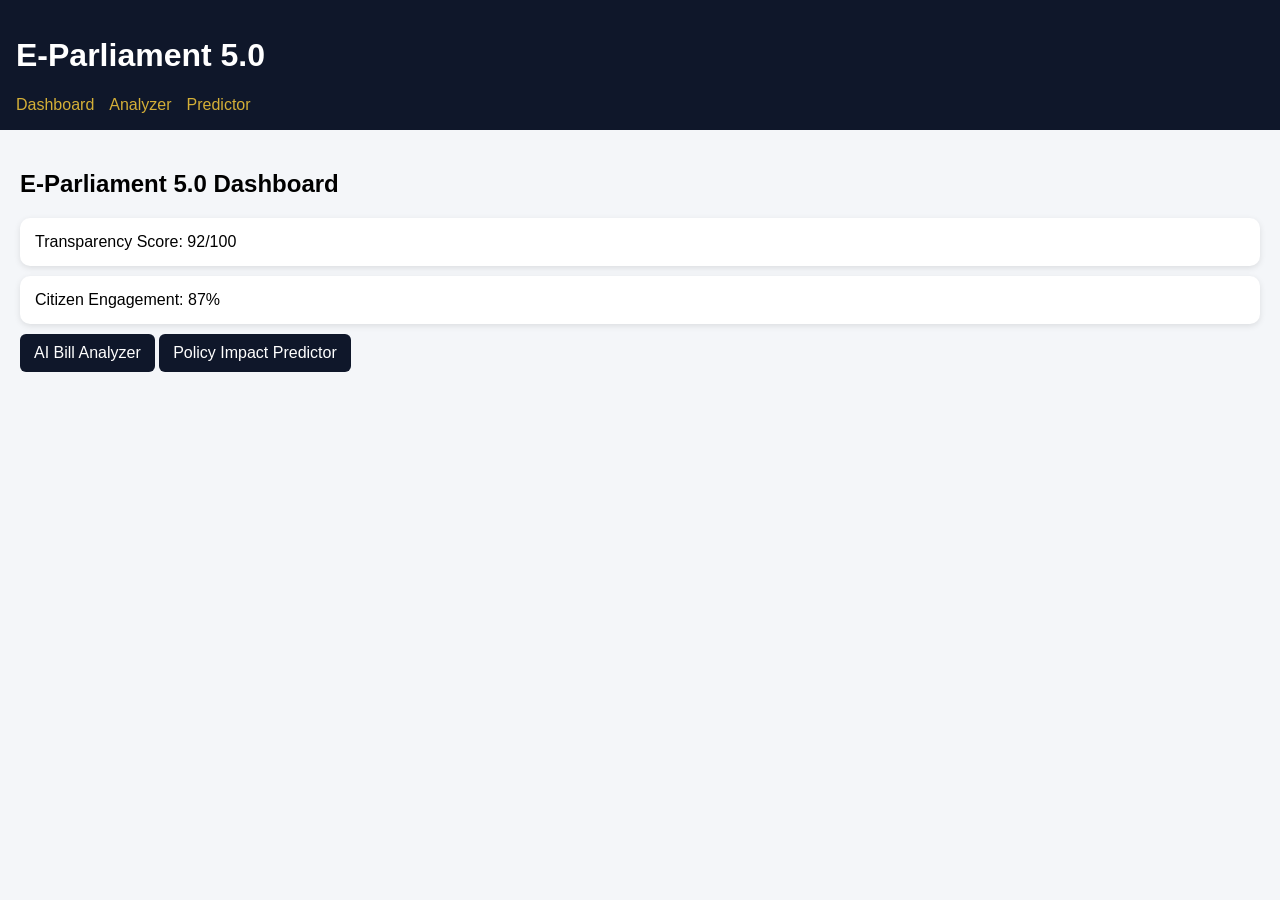
<file: index.html>
<html><head><title>E-Parliament 5.0</title><link rel="stylesheet" href="style.css"></head>
    <body><div class="header"><h1>E-Parliament 5.0</h1><div class="nav">
    <a href="index.html">Dashboard</a><a href="analyzer.html">Analyzer</a><a href="predictor.html">Predictor</a>
    </div></div><div class="container">
<h2>E-Parliament 5.0 Dashboard</h2>
<div class='card'>Transparency Score: 92/100</div>
<div class='card'>Citizen Engagement: 87%</div>
<a class='btn' href='analyzer.html'>AI Bill Analyzer</a>
<a class='btn' href='predictor.html'>Policy Impact Predictor</a>
</div></body></html>
</file>
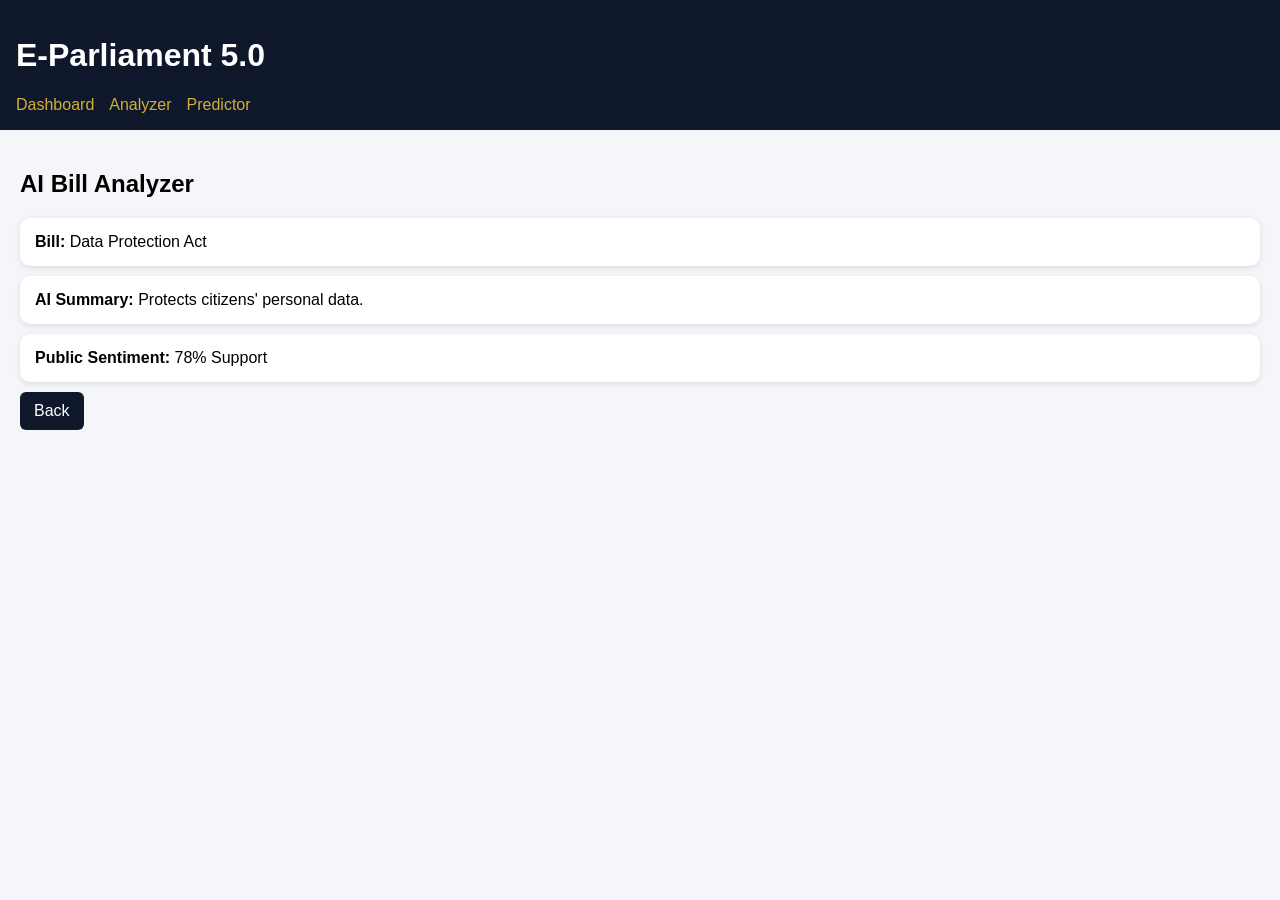
<file: analyzer.html>
<html><head><title>E-Parliament 5.0</title><link rel="stylesheet" href="style.css"></head>
    <body><div class="header"><h1>E-Parliament 5.0</h1><div class="nav">
    <a href="index.html">Dashboard</a><a href="analyzer.html">Analyzer</a><a href="predictor.html">Predictor</a>
    </div></div><div class="container">
<h2>AI Bill Analyzer</h2>
<div class='card'><b>Bill:</b> Data Protection Act</div>
<div class='card'><b>AI Summary:</b> Protects citizens' personal data.</div>
<div class='card'><b>Public Sentiment:</b> 78% Support</div>
<a class='btn' href='index.html'>Back</a>
</div></body></html>
</file>
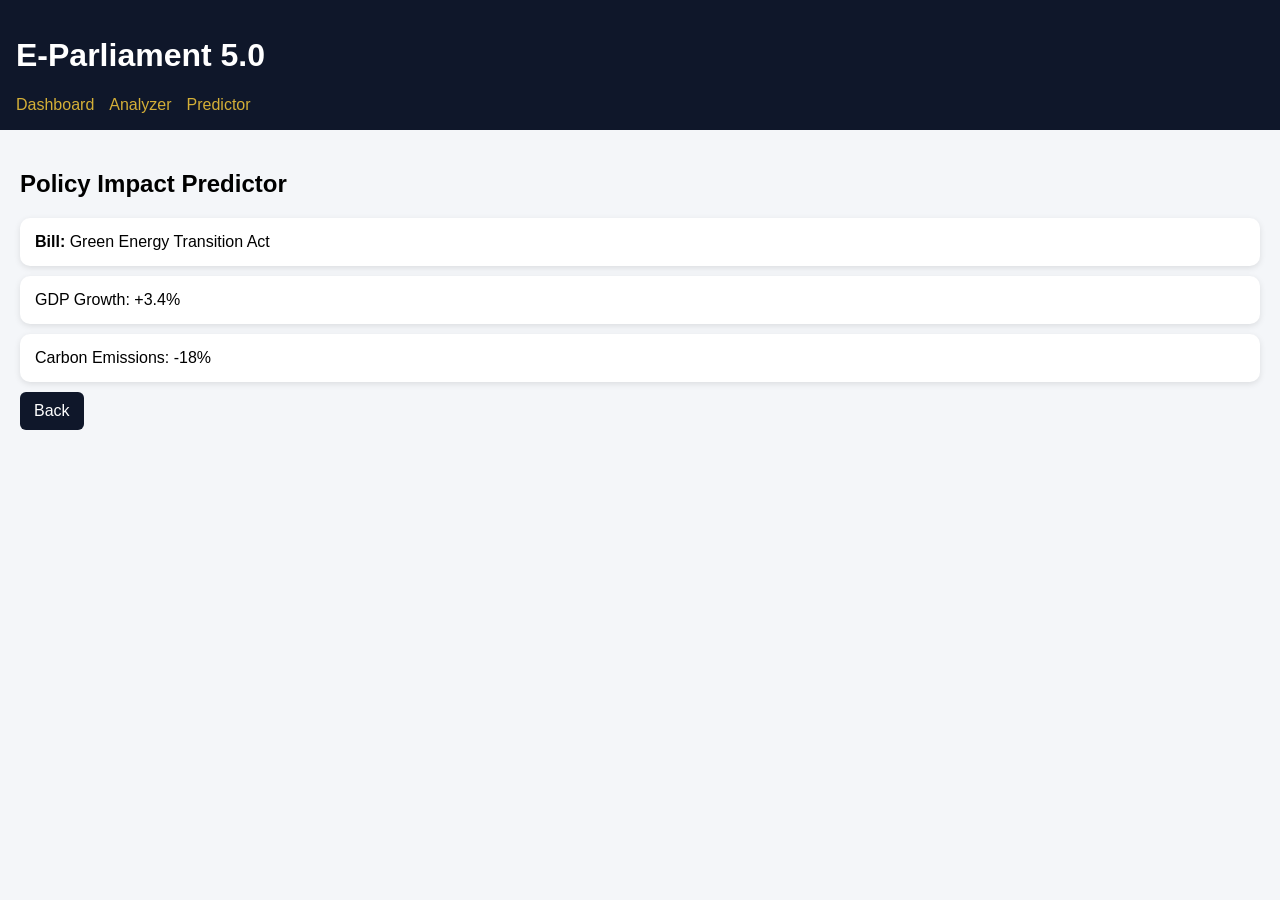
<file: predictor.html>
<html><head><title>E-Parliament 5.0</title><link rel="stylesheet" href="style.css"></head>
    <body><div class="header"><h1>E-Parliament 5.0</h1><div class="nav">
    <a href="index.html">Dashboard</a><a href="analyzer.html">Analyzer</a><a href="predictor.html">Predictor</a>
    </div></div><div class="container">
<h2>Policy Impact Predictor</h2>
<div class='card'><b>Bill:</b> Green Energy Transition Act</div>
<div class='card'>GDP Growth: +3.4%</div>
<div class='card'>Carbon Emissions: -18%</div>
<a class='btn' href='index.html'>Back</a>
</div></body></html>
</file>
<file: style.css>
body{font-family:Arial,sans-serif;background:#f4f6f9;margin:0}
.header{background:#0F172A;color:white;padding:16px}
.nav a{margin-right:15px;color:#D4AF37;text-decoration:none}
.container{padding:20px}
.card{background:white;padding:15px;border-radius:10px;margin:10px 0;box-shadow:0 2px 6px rgba(0,0,0,.1)}
.btn{display:inline-block;background:#0F172A;color:white;padding:10px 14px;border-radius:6px;text-decoration:none}
</file>
